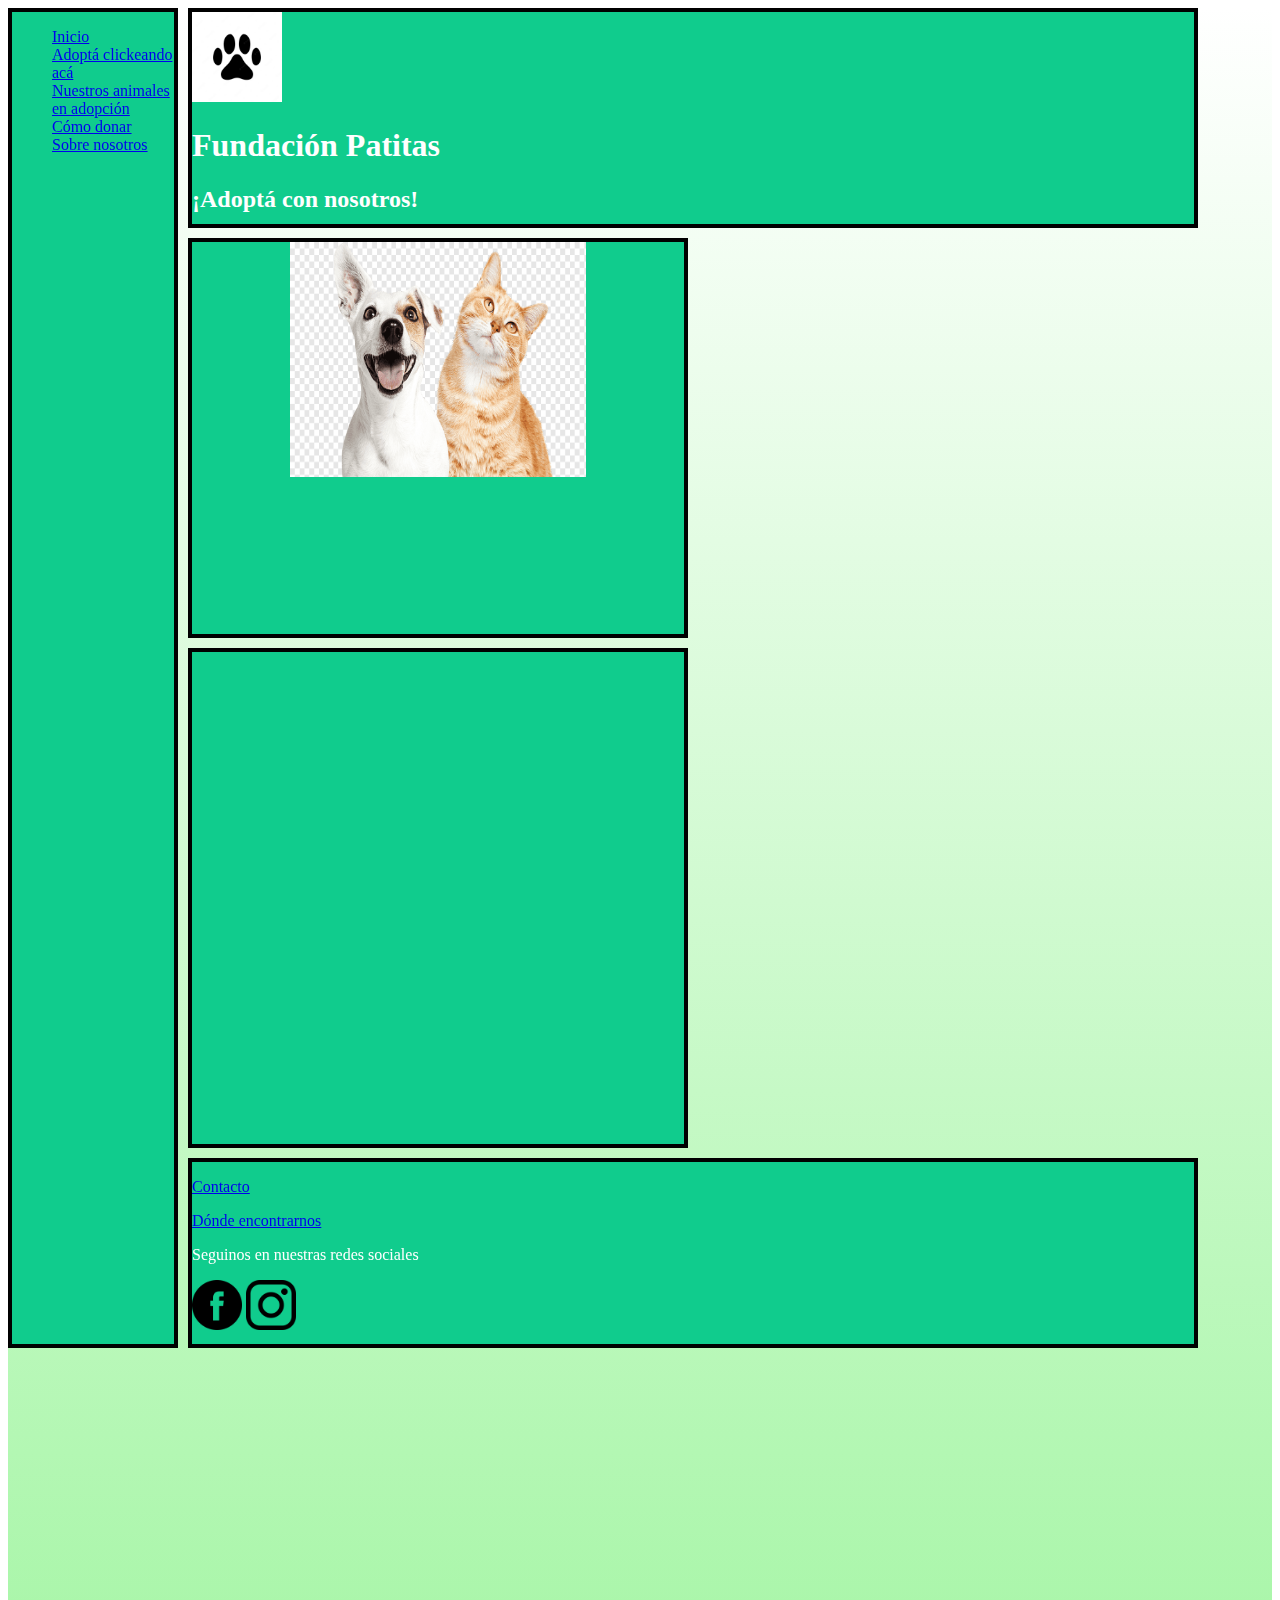
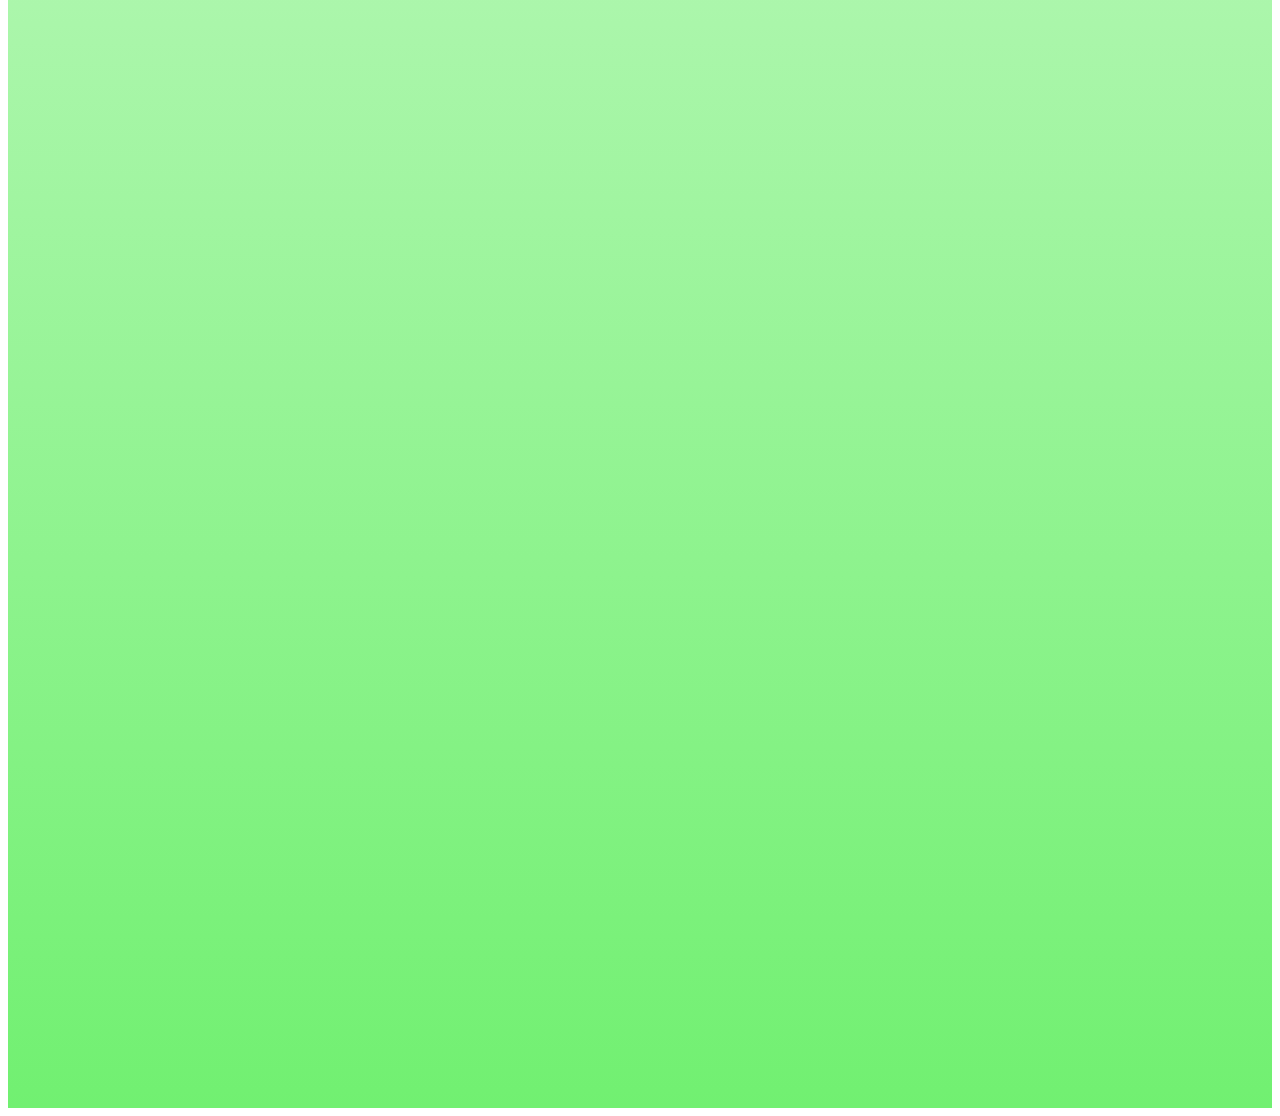
<file: index.html>
<!DOCTYPE html>
<html lang="en">
<head>
    <link rel="stylesheet" href="style-dos.css">
    <meta name="viewport" content="width-device-width" initial-scale="1.0"/>
    <meta charset="UTF-8">
    <meta http-equiv="X-UA-Compatible" content="IE=edge">
    <meta name="viewport" content="width=device-width, initial-scale=1.0">
    <title>Fundación Patitas</title>
</head>

<body>
                        <!-- TÍTULO -->
    <div id="grilla">
        <header class="border"> 
            <img height="90px" width="90px" alt="Pata" title="Pata" src="./pata de gato.jpg">
            <h1>Fundación Patitas</h1>
            <h2>¡Adoptá con nosotros!</h2>
        </header>
                        <!-- PRINCIPAL -->
        <section id="productos" class="border"><img  class="gatoperro" src="./gatoyperro.png" alt="Perro y gato">
        </section>
        
        <section id="servicios" class="border"> 
        <iframe width="560" height="315" src="https://www.youtube.com/embed/J9A4qiN4Bz4" title="YouTube video player" frameborder="0" allow="accelerometer; autoplay; clipboard-write; encrypted-media; gyroscope; picture-in-picture" allowfullscreen>"frameborder="10"></iframe>
    </section>
        <nav class="border">
            <ul class="sidebar">
                <li><a href="Página web.html">Inicio</a></li>
                <li><a href="adopta.html">Adoptá clickeando acá</a></li>
                <li><a href="animales.html">Nuestros animales en adopción</a></li>
                <li><a href="donar.html">Cómo donar</a></li>
                <li><a href="sobre-nosotros.html">Sobre nosotros</a></li>
        </nav>
                         <!-- PIE DE PÁGINA --> 
        <footer class="border">
            <nav class="piedepagina">
                <p><a href="contacto.html">Contacto</a></p>
                <p><a href="donde-encontrarnos.html"> Dónde encontrarnos</a></p>
                <p class="seguinos"> Seguinos en nuestras redes sociales</p>
                <img class="face" src="./facebook.png" alt="Facebook logo"> <img class="insta" src="./instagram png.png" alt="Instagram logo">
            </nav>
        </footer>
    </div>
</body>
</html>
</file>
<file: style-dos.css>
/* DESKTOP */
#grilla { display: grid; }
    
    @media screen and (min-width: 1024px) {
    
#grilla {
    grid-template-columns: repeat(3, 1fr);
    }   
        /* FIN DE DESKTOP */
} 
     
            /* TABLET */
#grilla { display: grid; }
        
    @media screen and (min-width: 768px) {
    
#grilla {
    grid-template-columns: repeat(4, 1fr);
    }   
        /* FIN DE TABLET */
}
                /* GRID */
#grilla{
    display: grid;
    grid-template-areas:
    "nav header header"
    "nav productos publicidad"
    "nav servicios publicidad"
    "nav footer footer";
    color: white;
    font-style: bold;
    grid-template-columns: 170px 500px 500px 300px;
    grid-template-rows: 220px 400px 500px 190px;
    grid-row-gap: 10px;
    grid-column-gap: 10px;
    height: 300vh;
    margin: 0;
    }
                /* FIN DE GRID */
    
    .border{
    border: 4px solid black;
    background-color: rgb(16, 204, 141);
    }

    header{
    grid-area: header;
    }
    
    footer{
    grid-area: footer;
    }

    section#productos{
    grid-area: productos;
    }
    
    section#servicios{
    grid-area: servicios;
    }
    nav{
    grid-area: nav;
    }
    .sidebar{
        text-decoration: none;
        color: white;
        font-style: bold;
        list-style: none;  
    }
    aside{
    grid-area: publicidad;
    
}
            /* FIN DE GRID */
#grilla{
    background-image: linear-gradient(to bottom, white, rgb(113, 240, 113));
}
            /* IMAGENES */
.gatoperro{
    display: block;
    width: 60%;
    height: 60%;
    margin: auto;
}
.face{
    max-width: 50px;
    max-height: 50px;
}

.insta{
    max-width: 50px;
    max-height: 50px;
}
            /* FIN DE IMAGENES */
.principal-adoptar{
    background-color: rgb(16, 204, 141);
    color: white;
}
#nuestros-animales img{
    max-width: 250px;
    min-width: 250px;
}
.principal-contacto{
    margin: 20px;
    background-color: rgb(16, 204, 141);
    color: white;
}
.principal-donar{
    margin: 20px;
    background-color: rgb(16, 204, 141);
    color: white;
}
.dona{
    justify-content: center;
    font-style: italic;
}
.principal-nosotros{
    margin: 20px;
    background-color: rgb(16, 204, 141);
    color: white;
}
.principal-nosotros-dos{
    margin: 20px;
    background-color: rgb(16, 204, 141);
    color: white;
}
#personas img{
    max-width: 200px;
    min-width: 200px;
}
.principal-donde{
    margin: 20px;
    background-color: rgb(16, 204, 141);
    color: white;
}
</file>
